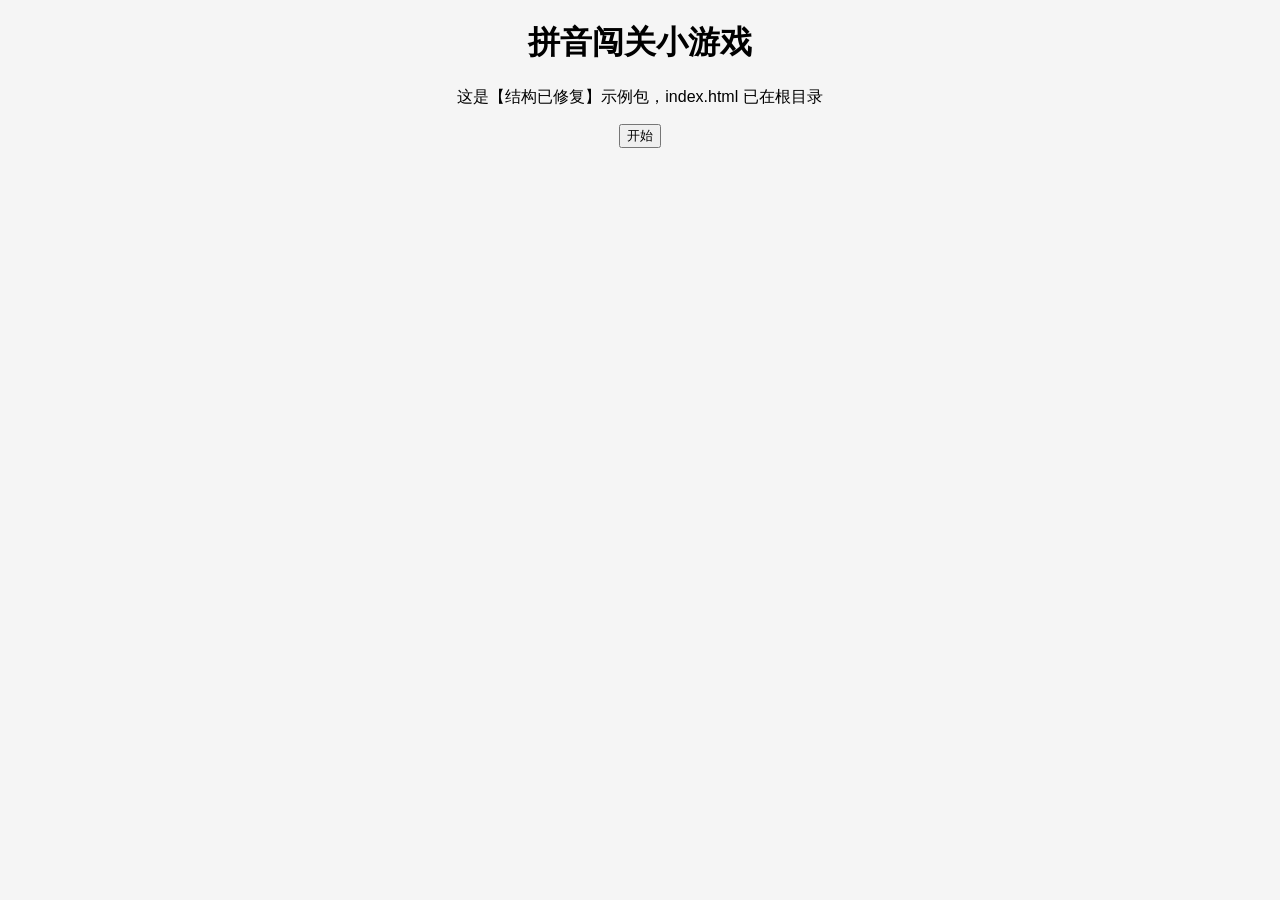
<file: index.html>
<!DOCTYPE html>
<html lang="zh-CN">
<head>
<meta charset="UTF-8">
<title>拼音闯关小游戏</title>
<link rel="stylesheet" href="style.css">
</head>
<body>
<h1>拼音闯关小游戏</h1>
<p>这是【结构已修复】示例包，index.html 已在根目录</p>
<button onclick="start()">开始</button>
<script src="game.js"></script>
</body>
</html>
</file>
<file: style.css>
body{font-family:Arial;text-align:center;background:#f5f5f5}
</file>
